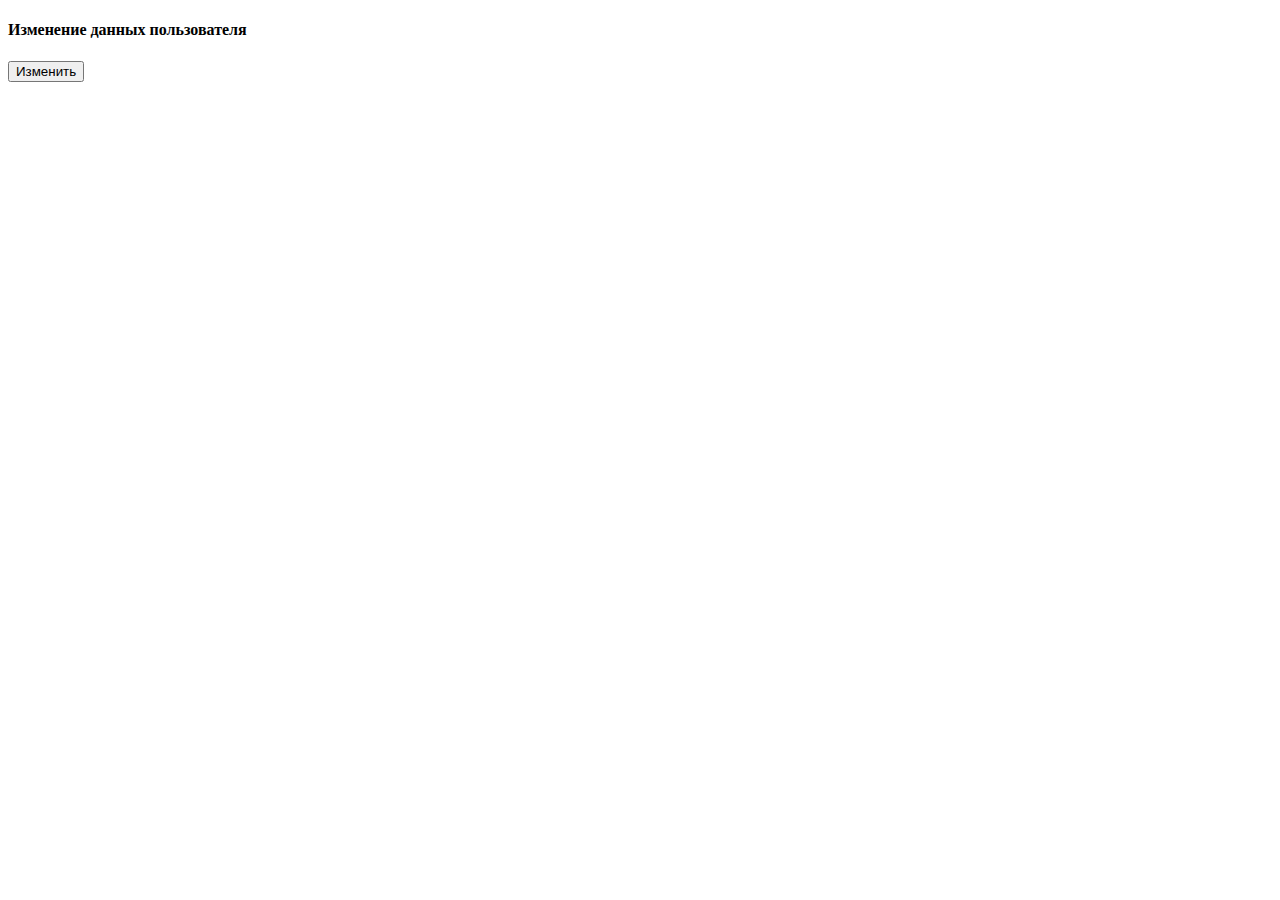
<file: src/main/resources/templates/users/oldcode/edit.html>
<!DOCTYPE html>
<html lang="en">
<head>
    <meta charset="UTF-8">
    <title>Update user</title>

</head>
<body>
<h4> Изменение данных пользователя   </h4>
<!-- создает форму для обновления информации о персоне -->
<!--<form th:method="PATCH" th:action="@{/admin/{id}(id=${user.getId()})}" th:object="${user}">-->
<!--    &lt;!&ndash; поле для ввода first имени персоны &ndash;&gt;-->
<!--    <label for="name">Введите имя</label>-->
<!--    <input type="text" th:field="*{firstname}" id=name>-->
<!--    <div style="color: red"  th:if="${#fields.hasErrors('firstname')}" th:errors="*{firstname}" >Name Error</div>-->
<!--    <br/>-->

<!--    &lt;!&ndash; поле для ввода first имени персоны &ndash;&gt;-->
<!--    <label for="lastname">Введите имя</label>-->
<!--    <input type="text" th:field="*{lastname}" id="lastname"/>-->
<!--    <div style="color: red"  th:if="${#fields.hasErrors('lastname')}" th:errors="*{lastname}" >Name Error</div>-->
<!--    <br/>-->


<!--    &lt;!&ndash; поле для ввода возраста персоны &ndash;&gt;-->
<!--    <label for="age">Введите возраст </label>-->
<!--    <input type="text" th:field="*{age}" id="age"/>-->
<!--    <div style="color: red"  th:if="${#fields.hasErrors('age')}" th:errors="*{age}" >Age Error</div>-->
<!--    <br/>-->

<!--    &lt;!&ndash; поле для ввода электронной почты персоны &ndash;&gt;-->
<!--    <label for="email">Введите email</label>-->
<!--    <input type="text" th:field="*{email}" id="email"/>-->
<!--    <div style="color: red"  th:if="${#fields.hasErrors('email')}" th:errors="*{email}" >Email Error</div>-->
<!--    <br/>-->

<!--    &lt;!&ndash; поле для ввода электронной почты персоны &ndash;&gt;-->
<!--    <label for="password">Введите пароль </label>-->
<!--    <input type="text" th:field="*{password}" id="password"/>-->
<!--    <div style="color: red"  th:if="${#fields.hasErrors('password')}" th:errors="*{password}" >Email Error</div>-->
<!--    <br/>-->

<!--<p>-->
<!--    &lt;!&ndash; связывает HTML представления с моделью устанавливает-->
<!--    чекбокс в состояние "checked" в случае, если роль уже была присвоена &ndash;&gt;-->

<!--    Roles:-->

<!--    <div th:each="role : ${roles}">-->
<!--        <input type="checkbox" name="roles"-->
<!--               th:value="${role.id}"-->
<!--               th:checked="${user.roles.contains(role)}"-->
<!--        />-->
<!--        <label th:for="${role.id}" th:text="${role.name}"></label>-->
<!--    </div>-->


<!--</p>-->

    <input type="submit" value="Изменить"/>
</form>
</body>
</html>
</file>
